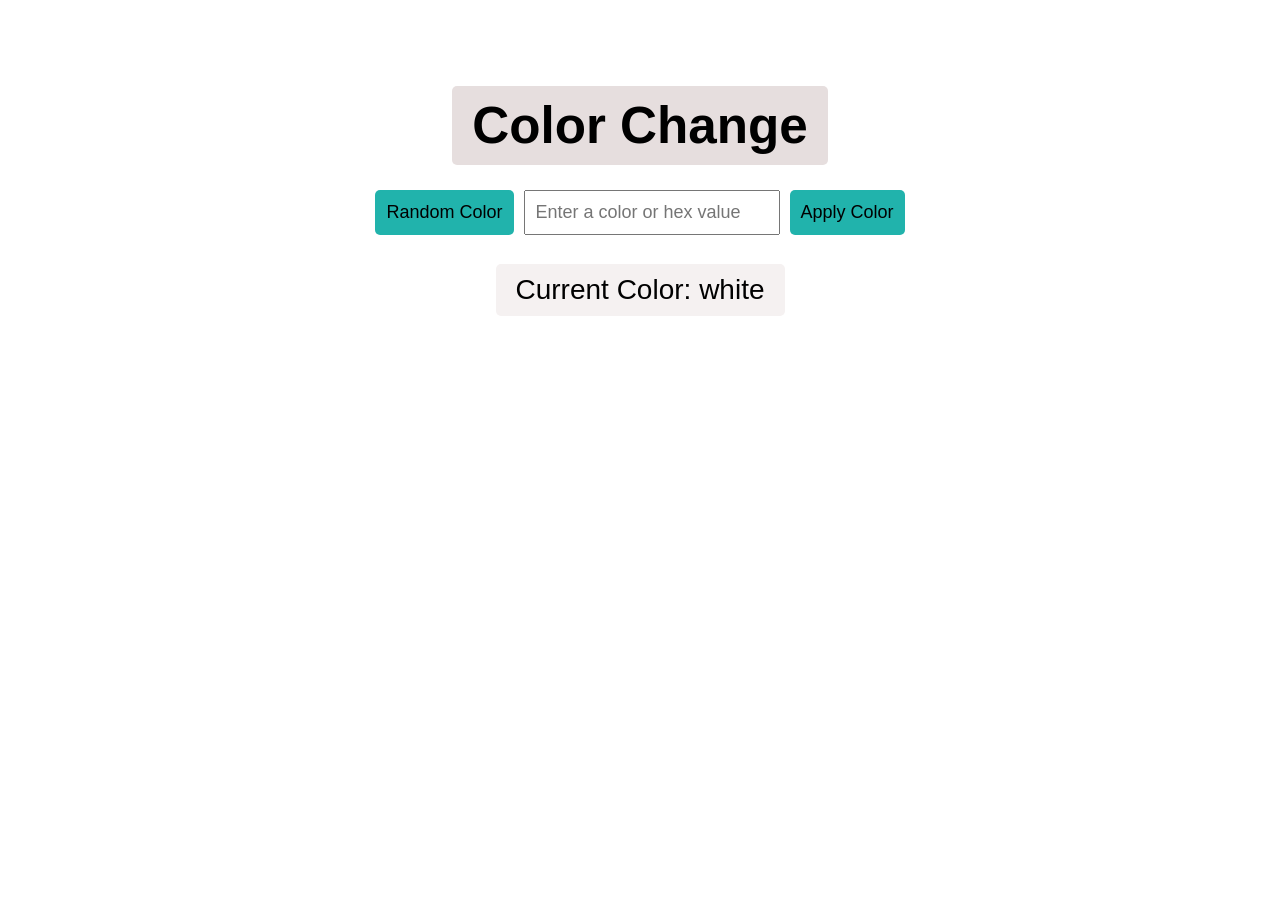
<file: 01__Color Switcher/index.html>
<!DOCTYPE html>
<html lang="en">
<head>
  <meta charset="UTF-8">
  <meta name="viewport" content="width=device-width, initial-scale=1.0">
  <title>Color Switcher</title>
  <link rel="stylesheet" href="style.css">
</head>
<body>
  <div class="top-div">
    <h1>Color Change</h1>
  </div>

  <div class="middle-div">
    <button class="btn random-color">Random Color</button>
    <input id="colorInput" type="text" placeholder="Enter a color or hex value">
    <button class="btn apply-color">Apply Color</button>
  </div>
  <div class="bottom-div">
    <p>Current Color: <span class="current-color">white</span></p>
  </div>

  <script src="script.js"></script>
</body>
</html>
</file>
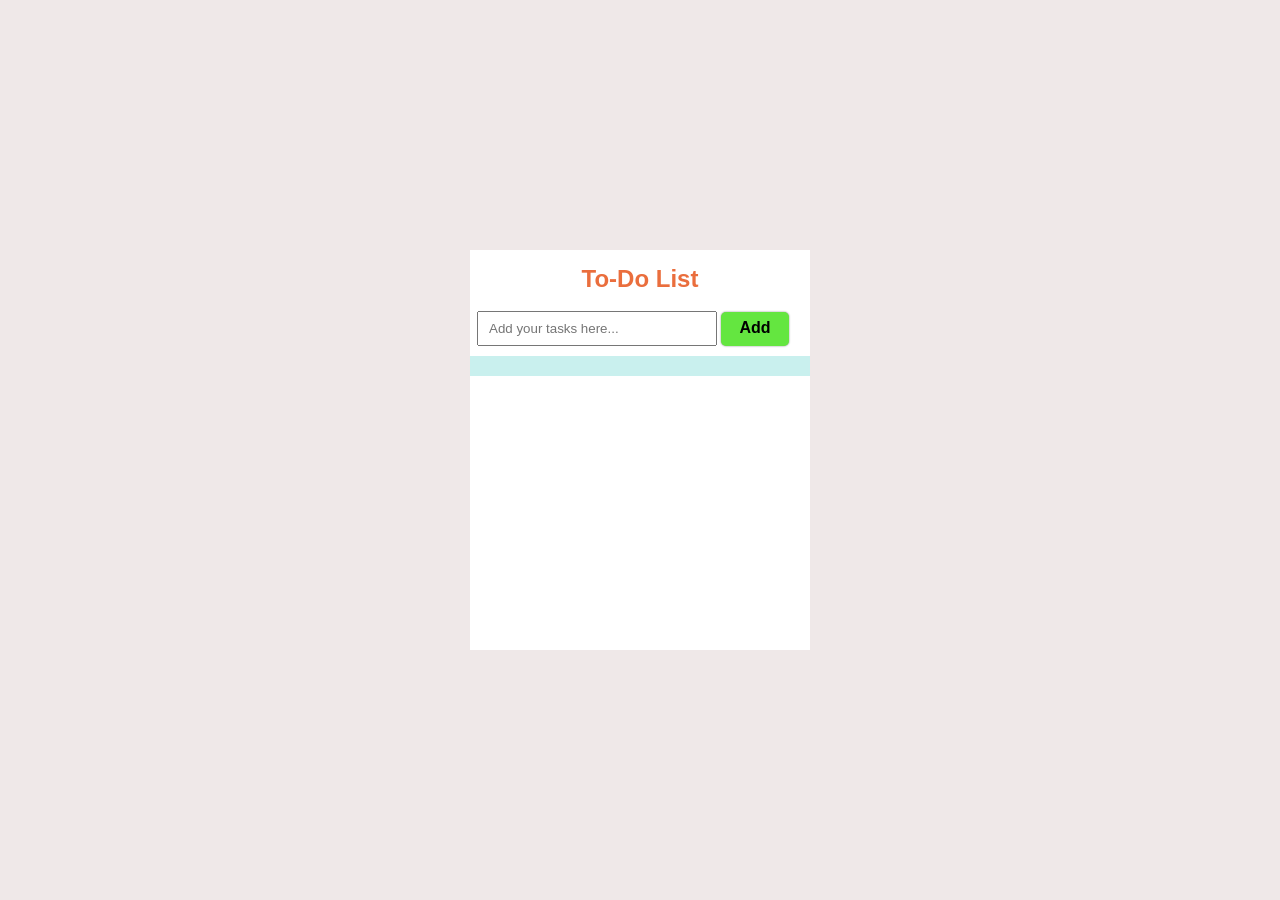
<file: 03__Simple Todo List/index.html>
<!DOCTYPE html>
<html lang="en">
<head>
  <meta charset="UTF-8">
  <meta name="viewport" content="width=device-width, initial-scale=1.0">
  <title>To-Do List</title>
  <link rel="stylesheet" href="style.css">
</head>
<body>
  
  <div class="main">
    <div class="container">
      <h2>To-Do List</h2>
      <input class="input" type="text" placeholder="Add your tasks here...">
      <button class="btn">Add</button>
      <div class="lists-container">
        <!-- <div class="item">
          <div class="name">going to market</div>
          <p class="cross">x</p>
        </div>
        <div class="item">
          <div class="name">reading book</div>
          <p class="cross">x</p>
        </div>
        <div class="item">
          <div class="name">assignment</div>
          <p class="cross">x</p>
        </div> -->
      </div>
    </div>
  </div>


  <script src="script.js"></script>
</body>
</html>
</file>
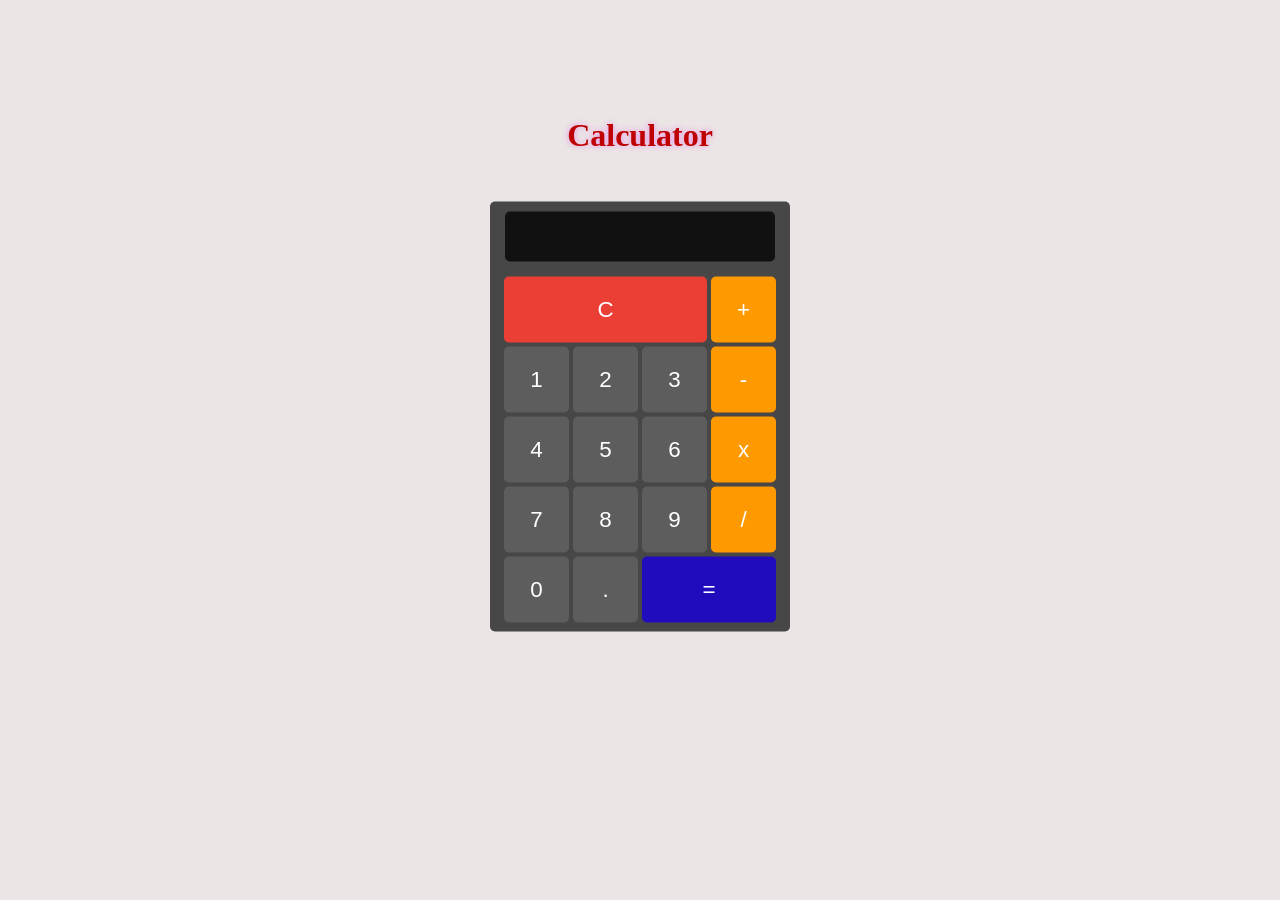
<file: 04__Simple Calculator/index.html>
<!DOCTYPE html>
<html lang="en">
<head>
  <meta charset="UTF-8">
  <meta name="viewport" content="width=device-width, initial-scale=1.0">
  <title>Normal Calculator</title>
  <link rel="stylesheet" href="style.css">
</head>
<body>
  <div class="main">
    <h1 class="heading">Calculator</h1>
    <div class="calculator">
      <div class="display"></div>
      <div class="btn-container">
        <button class="btn dltBtn" onclick="clearDisplay()">C</button>
        <button class="btn addBtn orangeBtn" onclick="appendValue('+')">+</button>
        <button class="btn one" onclick="appendValue('1')">1</button>
        <button class="btn two" onclick="appendValue('2')">2</button>
        <button class="btn three" onclick="appendValue('3')">3</button>
        <button class="btn minusBtn orangeBtn" onclick="appendValue('-')">-</button>
        <button class="btn four" onclick="appendValue('4')">4</button>
        <button class="btn five" onclick="appendValue('5')">5</button>
        <button class="btn six" onclick="appendValue('6')">6</button>
        <button class="btn multiBtn orangeBtn" onclick="appendValue('*')">x</button>
        <button class="btn seven" onclick="appendValue('7')">7</button>
        <button class="btn eight" onclick="appendValue('8')">8</button>
        <button class="btn nine" onclick="appendValue('9')">9</button>
        <button class="btn divideBtn orangeBtn" onclick=" appendValue('/')">/</button>
        <button class="btn zero" onclick="appendValue('0')">0</button>
        <button class="btn dot" onclick="appendValue('.')">.</button>
        <button class="btn equalBtn" onclick="calculate()">=</button>
      </div>
    </div>
  </div>

  <script src="script.js"></script>
</body>
</html>
</file>
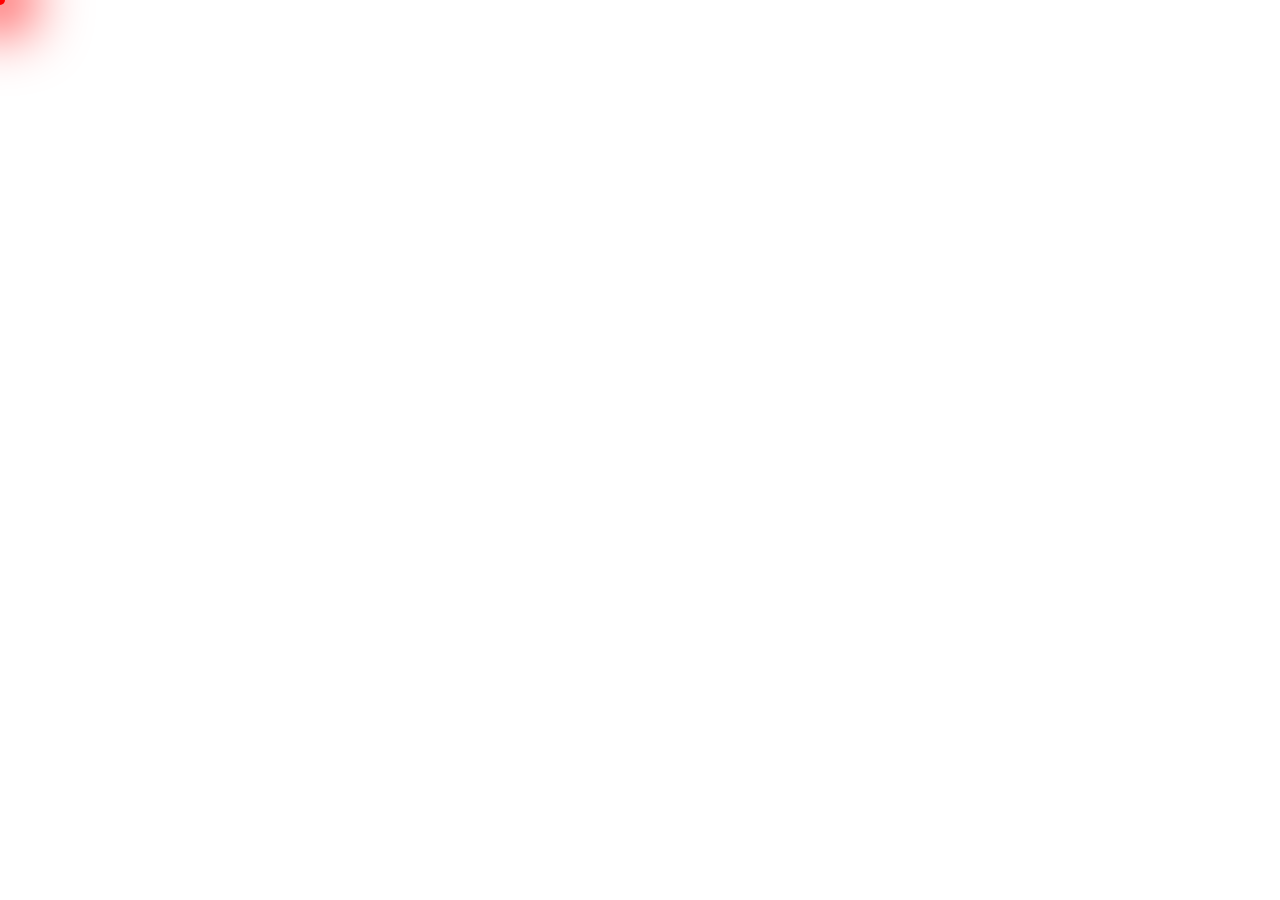
<file: 05__Animated Cursor/index.html>
<!DOCTYPE html>
<html lang="en">
<head>
  <meta charset="UTF-8">
  <meta name="viewport" content="width=device-width, initial-scale=1.0">
  <title>Animated Cursor</title>
  <link rel="stylesheet" href="style.css">
</head>
<body>
  <div class="smallCursor"></div>
  <div class="shadowCursor"></div>
  
  <script src="script.js"></script>
</body>
</html>
</file>
<file: 01__Color Switcher/style.css>
* {
  margin: 0;
  padding: 0;
  box-sizing: border-box;
}
body {
  font-family: sans-serif;
  /* background-color: grey; */
}

div {
  /* background-color: orange; */
  margin-top: 5px;
}

.top-div {
  height: 180px;
  display: flex;
  justify-content: center;
  align-items: flex-end;
  padding-bottom: 20px;
  font-size: 1.6rem;
}
.top-div h1 {
  background-color: #e6dede;
  border-radius: 5px;
  padding: 10px 20px;
}
.middle-div {
  height: 45px;
  display: flex;
  justify-content: center;
  gap: 10px;
  font-size: 18px;
}
.btn {
  font-size: inherit;
  border: 1px solid transparent;
  padding: 0 10px;
  border-radius: 5px;
  background-color: rgb(33, 179, 172);
  transition: all .4s ease;
}
.btn:hover {
  background-color: #2aa4b4;
}
.btn:active {
  background-color: #65e7f8;
}
.middle-div input {
  padding: 0 10px;
  font-size: 18px;
}

.bottom-div {
  display: flex;
  justify-content: center;
  align-items: center;
  height: 100px;
}
.bottom-div p {
  font-size: 28px;
  padding: 10px 20px;
  width: fit-content;
  background-color: rgb(245, 241, 241);
  border-radius: 5px;
}
</file>
<file: 03__Simple Todo List/style.css>
* {
  margin: 0;
  padding: 0;
  box-sizing: border-box;
}

.main {
  font-family: sans-serif;
  height: 100vh;
  width: 100vw;
  background-color: #efe8e8;

  display: flex;
  justify-content: center;
  align-items: center;
}

.container {
  width: 340px;
  height: 400px;
  background-color: #ffffff;
  overflow: scroll;
}
.container h2 {
  padding: 15px 0 8px 0;
  text-align: center;
  color: rgb(234, 110, 61);
}

.input {
  width: 240px;
  margin: 10px 0 10px 7px;

  padding: 8px 10px;
}
.btn {
  background-color: #64e640;
  padding: 7px 18px 9px 18px;
  border: none;
  border-radius: 5px;
  box-shadow: 0 0 2px grey;
  font-size: 1rem;
  font-weight: 600;
  transition: .4s ease;
}
.btn:hover {
  box-shadow: 0 0 5px grey;
}
.btn:active {
  background-color: #a3d025;
  box-shadow: 0 0 5px rgb(255, 173, 73);
}

.lists-container {
  width: 100%;
  height: fit-content;
  background-color: #c9f0ee;
  padding: 10px;
}

.item {
  height: 40px;
  padding: 10px 12px;
  margin-bottom: 5px;
  width: 100%;
  background-color: #fdf4cb;
  
  display: flex;
  align-items: center;
  justify-content: space-between;

  font-size: 1.2rem;
  font-weight: 600;
  text-transform: capitalize;
}

.cross {
  padding: 1px 5px;
  border: 1px solid grey;
  border-radius: 5px;
  color: #dc0202;
  cursor: pointer;
  transition: all .4s ease;
}
.cross:hover {
  box-shadow: 0 0 4px goldenrod;
  text-shadow: 0 0 5px red;
  transform: scale(1.1);
}
.cross:active {
  box-shadow: 0 0 2px red;
  text-shadow: 0 0 5px rgb(255, 95, 95);
  color: black;
  transform: scale(1);
}
</file>
<file: 04__Simple Calculator/style.css>
* {
  margin: 0;
  padding: 0;
  box-sizing: border-box;
}

.main {
  height: 100vh;
  width: 100vw;
  background-color: #ebe5e5;
  position: relative;
}
.heading{
  color: rgb(190, 2, 2);
  text-shadow: 0 0 6px rgb(230, 141, 230);
  position: absolute;
  top: 15%;
  left: 50%;
  transform: translate(-50%, -50%);
}

.calculator {
  height: 430px;
  width: 300px;
  background-color: #474747;
  color: white;
  border-radius: 5px;
  position: absolute;
  top: 20%;
  left: 50%;
  transform: translate(-50%, 5%);
}

.display {
  font-family: cursive;
  width: 90%;
  height: 50px;
  margin: 10px auto;
  padding: 8px 5px;
  background-color: #111;
  color: rgb(52, 250, 34);
  text-align: right;
  font-size: 1.5rem;
  border-radius: 5px;
  display: flex;
  flex-direction: row-reverse;
  overflow: hidden;
}


.btn-container {
  user-select: none; /* avoid selection of text in btn */
  padding: 5px 14px;
  display: grid;
  gap: 4px;
  /* grid-template-columns: 1fr 1fr 1fr 1fr;  or */
  grid-template-columns: repeat(4, 1fr);
}

.btn {
  padding: 20px 5px;
  font-size: 1.4rem;
  color: white;
  background-color: #5e5d5d;
  border: none;
  border-radius: 5px;
  transition: all .2s ease;
}

.btn:hover {
  background-color: #848282;
}
.btn:active {
  background-color: #525151;
  scale: 0.95;
}
.dltBtn{
  background-color: #eb3e35;
  grid-column: span 3;
}
.orangeBtn {
  background-color: #ff9900;
}
.equalBtn{
  background-color: #200cbd;
  grid-column: span 2;
}
</file>
<file: 05__Animated Cursor/style.css>
* {
  margin: 0;
  padding: 0;
  box-sizing: border-box;
}

body{
  overflow-x: hidden;
}

.smallCursor {
  width: 10px;
  height: 10px;
  background-color: red;
  border-radius: 50%;

  /* set small cursor position */
  position: absolute;
  top:0px;
  left: 0px;
  transform: translate(-50%, -50%);

}
.shadowCursor {
  width: 60px;
  height: 60px;
  background-color: red;
  border-radius: 50%;
  filter: blur(30px);

  position: absolute;
  top: 0px;
  left: 0px;
  transform: translate(-50%, -50%);

}
</file>
